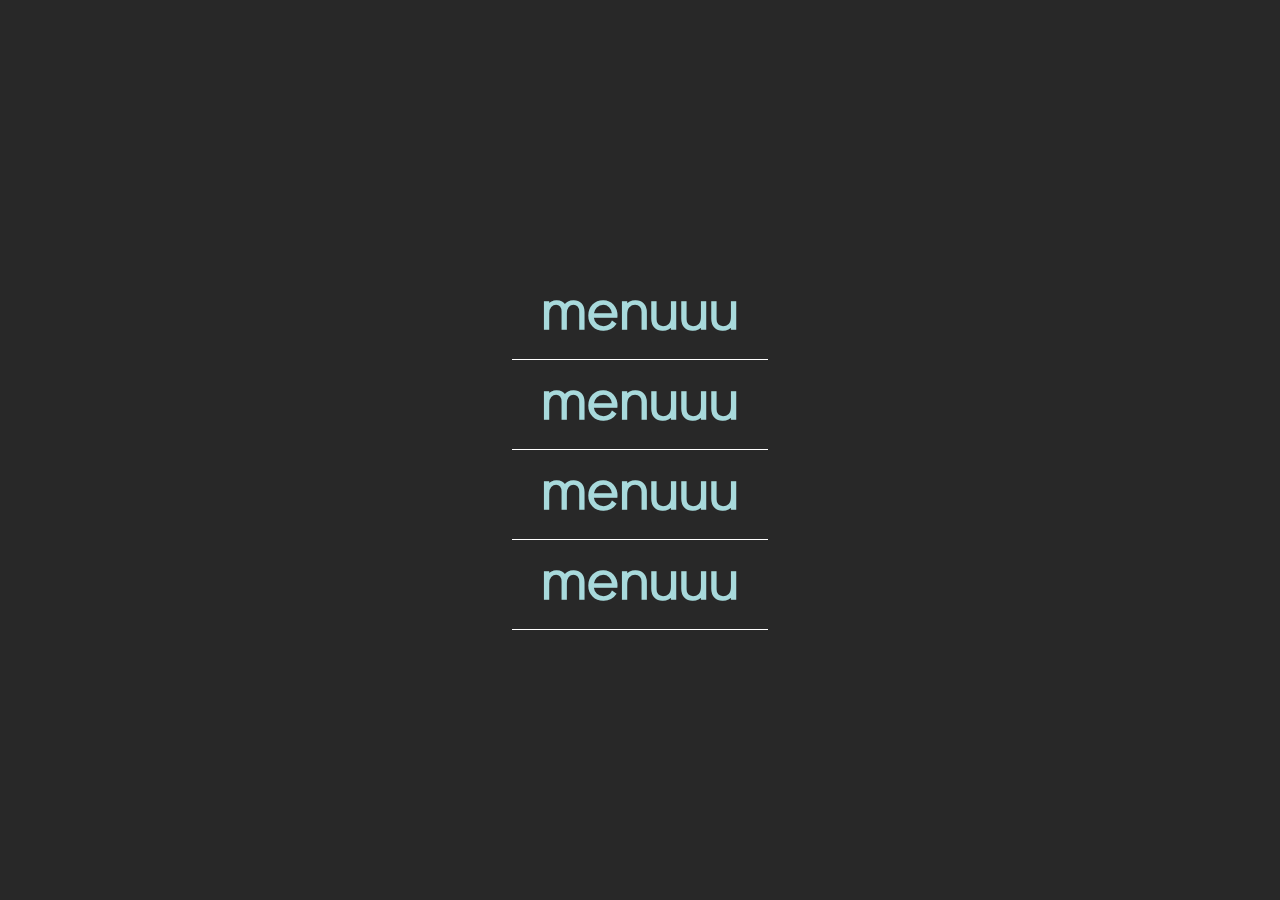
<file: textEffect/index.html>
<!DOCTYPE html>
<html lang="en">
<head>
     <meta charset="UTF-8">
     <meta name="viewport" content="width=device-width, initial-scale=1.0">
     <title>Document</title>
     <link rel="stylesheet" href="style.css">
</head>

<!--      wrgy -->
<body>
     <div id="main">
          <div id="page1">
               <div id="flex">
                    <h1><span>menuuu</span></h1>
                    
               </div>
               <div id="flex">
                    <h1><span>menuuu</span></h1>
                    
               </div>
               <div id="flex">
                    <h1><span>menuuu</span></h1>
                    
               </div>
               <div id="flex">
                    <h1><span>menuuu</span></h1>
<!--                     bla bla -->
               </div>
          </div>
     </div>
</body>
</html>
</file>
<file: textEffect/style.css>
@font-face {
     font-family: f1;
     src: url(Gilroy-Regular.ttf);
}

*{
margin: 0;
padding: 0;
box-sizing: border-box;
color: rgb(0, 0, 0);
font-family: f1;
}

body{
height: 100%;
width: 100%;
}
/* #main{
     height: 100%;
     width: 100%;
} */

#page1{
     height: 100vh;
     width: 100%;
     background-color: #282828;
     display: flex;
     align-items: center;
     justify-content: center;
     position: relative;
     flex-direction: column;
}
#flex{
     display: flex;
     align-items: center;
     justify-content: center;
     flex-direction: column;
     width: 20%;
     height: 10vh;
     /* border: 1px solid white; */
     /* border-radius: 20px; */
     /* background-color: #E63946; */
     position: relative;
     overflow: hidden;
     border-bottom: 0.5px solid white;


}
#flex span{
     /* position: absolute;
     transform: translate(-50% -50%); */
     display: flex;
     font-size: 6vh;
     color: #A8DADC;
     /* margin-top: -90%; */
     display: block;
     position: relative;
     overflow: hi;
     /* translate: 50px 0; */
     transition: cubic-bezier(0.19, 1, 0.22, 2);
     
}


#flex:hover span{
  animation: MoveDown 0.3s forwards, MoveUp 0.2s forwards 0.2s;
}
@keyframes MoveDown {
  to {
    transform: translate3d(0, 105%, 0);
  }
}
@keyframes MoveUp {
  from {
    transform: translate3d(0, -100%, 0);
  }
  to {
    transform: translate3d(0, 0, 0) ;
  }
}
</file>
